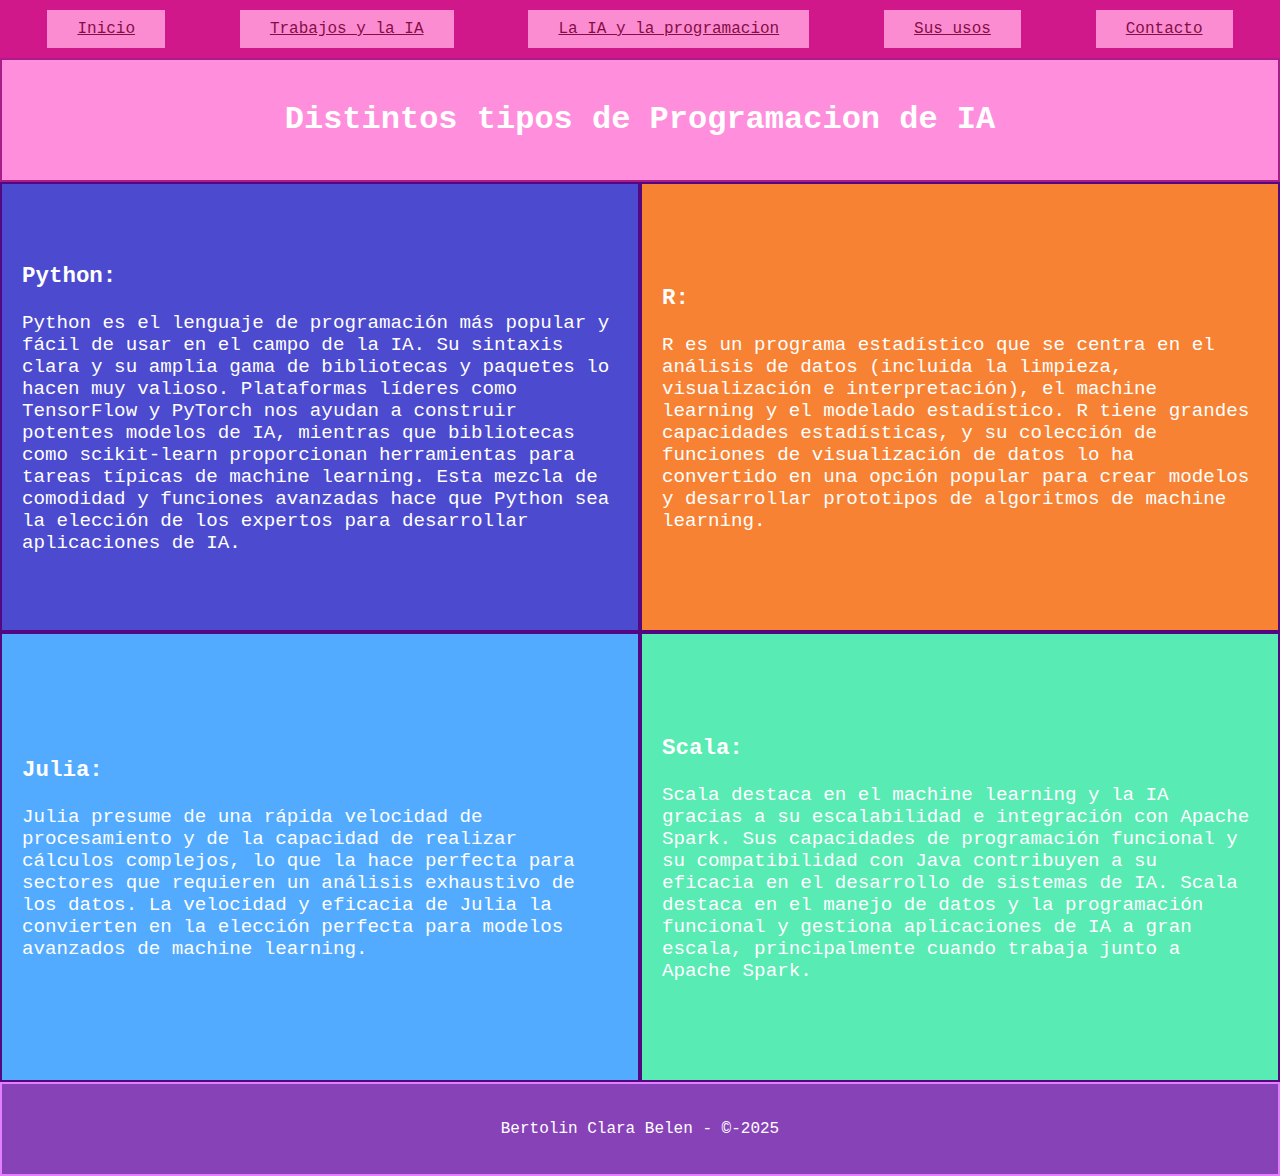
<file: pagina3.html>
<!DOCTYPE html>
<html lang="en">
<head>
    <meta charset="UTF-8">
    <meta name="viewport" content="width=device-width, initial-scale=1.0">
    <title>La IA y la programacion</title>
    <link rel="stylesheet" href="estilos.css">
</head>
<body>
    <nav>
        <a href="Index.html" class="nav-enlace">Inicio</a>
        <a href="pagina2.html" class="nav-enlace">Trabajos y la IA</a>
        <a href="pagina3.html" class="nav-enlace">La IA y la programacion</a>
        <a href="pagina4.html" class="nav-enlace">Sus usos</a>
        <a href="pagina5.html" class="nav-enlace">Contacto</a>
  </nav>
   <header><h1><center>Distintos tipos de Programacion de IA</center></h1></header>
  <div class="grid">
                   
        <section class="s1">
          <div class="container">
            <div class="columna-izquierda">
            <h3>Python:</h3>
            </div>
            <div class="columna-derecha">
                <p>Python es el lenguaje de programación más popular y fácil de usar en el campo de la IA. Su sintaxis clara y su amplia gama de bibliotecas y paquetes lo hacen muy valioso.
                Plataformas líderes como TensorFlow y PyTorch nos ayudan a construir potentes modelos de IA, mientras que bibliotecas como scikit-learn proporcionan herramientas para tareas típicas de machine learning. Esta mezcla de comodidad y funciones avanzadas hace que Python sea la elección de los expertos para desarrollar aplicaciones de IA. </p>
            </div>
          </div>
        </section>
        <section class="s2">
            <div class="container">
            <div class="columna-izquierda">
            <h3>R:</h3>
            </div>
            <div class="columna-derecha">
                <p>R es un programa estadístico que se centra en el análisis de datos (incluida la limpieza, visualización e interpretación), el machine learning y el modelado estadístico.
                R tiene grandes capacidades estadísticas, y su colección de funciones de visualización de datos lo ha convertido en una opción popular para crear modelos y desarrollar prototipos de algoritmos de machine learning. </p>
            </div>
          </div>

        </section>
        <section class="s3">
            <div class="container">
            <div class="columna-izquierda">
            <h3>Julia:</h3>
            </div>
            <div class="columna-derecha">
                <p>Julia presume de una rápida velocidad de procesamiento y de la capacidad de realizar cálculos complejos, lo que la hace perfecta para sectores que requieren un análisis exhaustivo de los datos.
                La velocidad y eficacia de Julia la convierten en la elección perfecta para modelos avanzados de machine learning. </p>
            </div>
          </div>
        </section>
        <section class="s4">
            <div class="container">
            <div class="columna-izquierda">
            <h3>Scala:</h3>
            </div>
            <div class="columna-derecha">
                <p>Scala destaca en el machine learning y la IA gracias a su escalabilidad e integración con Apache Spark. Sus capacidades de programación funcional y su compatibilidad con Java contribuyen a su eficacia en el desarrollo de sistemas de IA.
                Scala destaca en el manejo de datos y la programación funcional y gestiona aplicaciones de IA a gran escala, principalmente cuando trabaja junto a Apache Spark. </p>
            </div>
          </div>
        </section>
    </div>
    <footer>
        <p>Bertolin Clara Belen - &copy;-2025</p>
    </footer>
</body>

</html>
</file>
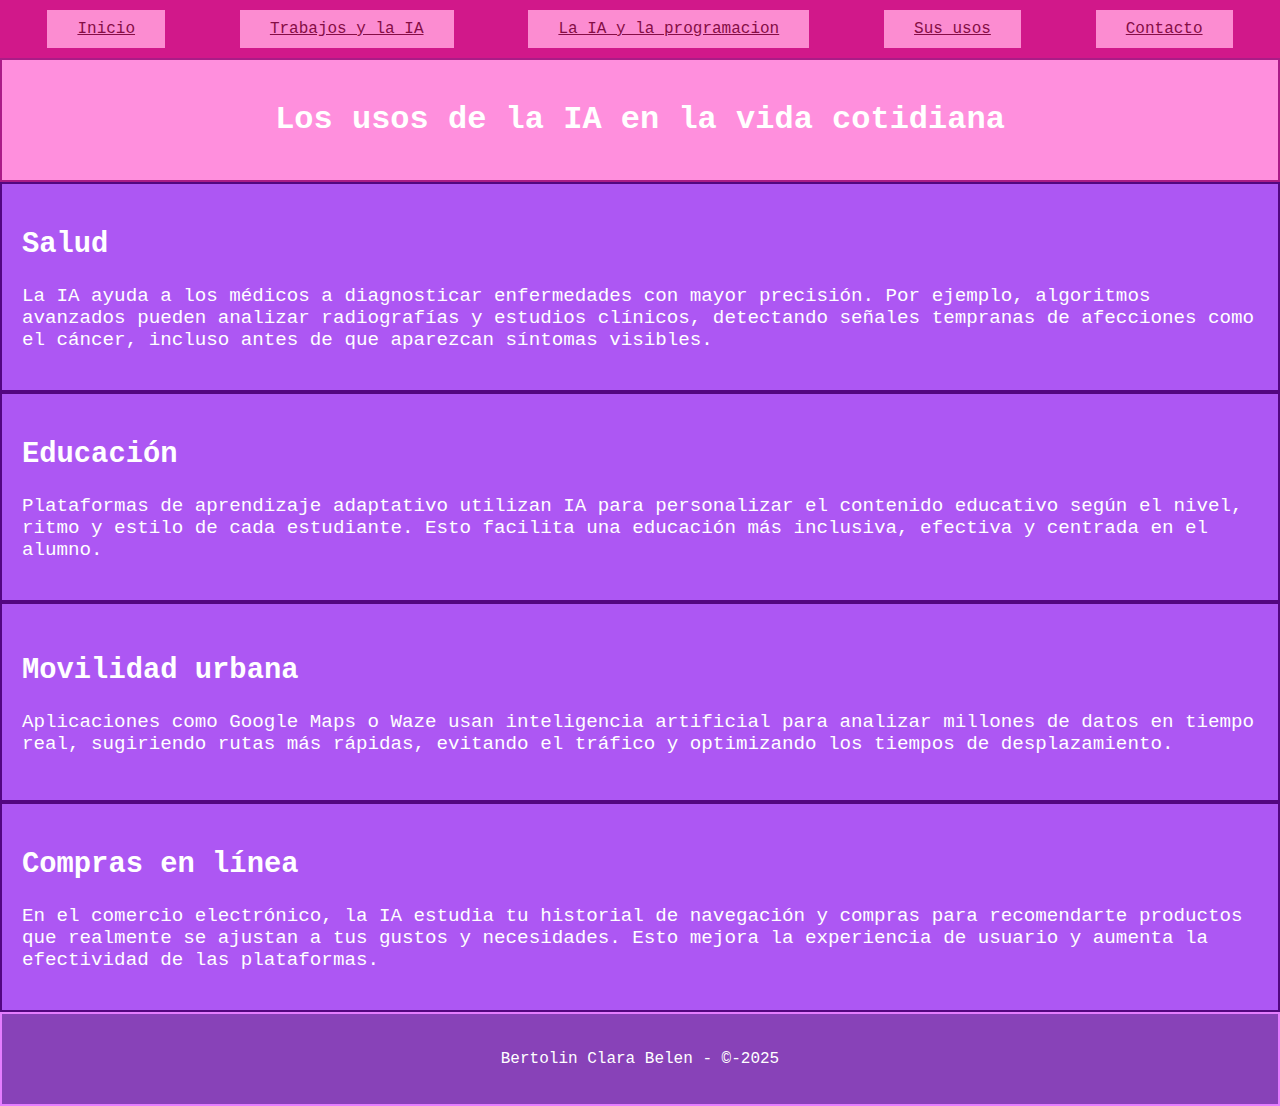
<file: pagina4.html>
<!DOCTYPE html>
<html lang="en">
<head>
    <meta charset="UTF-8">
    <meta name="viewport" content="width=device-width, initial-scale=1.0">
    <title>Los usos de la IA en la vida cotidiana</title>
    <link rel="stylesheet" href="estilos.css">
</head>
<body>
    <nav>
        <a href="Index.html" class="nav-enlace">Inicio</a>
        <a href="pagina2.html" class="nav-enlace">Trabajos y la IA</a>
        <a href="pagina3.html" class="nav-enlace">La IA y la programacion</a>
     <a href="pagina4.html" class="nav-enlace">Sus usos</a>
     <a href="pagina5.html" class="nav-enlace">Contacto</a>
  </nav>
  <header>
        <h1><center>Los usos de la IA en la vida cotidiana</center></h1>
    </header>
    <section>
        <div class="container">
        <div class="columna-izquierda">
         <h2>Salud </h2>
       </div>
       <div class="columna-derecha">
          <p> La IA ayuda a los médicos a diagnosticar enfermedades con mayor precisión. Por ejemplo, algoritmos avanzados pueden analizar radiografías y estudios clínicos, detectando señales tempranas de afecciones como el cáncer, incluso antes de que aparezcan síntomas visibles.
        </p>
       </div>
     </div>
    </section>
    <section>
        <div class="container">
            <div class="columna-izquierda">
                <h2>Educación</h2>
            </div>
            <div class="columna-derecha">
            <p>Plataformas de aprendizaje adaptativo utilizan IA para personalizar el contenido educativo según el nivel, ritmo y estilo de cada estudiante. Esto facilita una educación más inclusiva, efectiva y centrada en el alumno. </p>
            </div>
        </div>
    </section>
    <section>
        <div class="container">
            <div class="columna-izquierda">
                <h2>Movilidad urbana</h2>
            </div>
            <div class="columna-derecha">
                <p>Aplicaciones como Google Maps o Waze usan inteligencia artificial para analizar millones de datos en tiempo real, sugiriendo rutas más rápidas, evitando el tráfico y optimizando los tiempos de desplazamiento. </p>
            </div>
            
        </div>
       
    </section>
    <section>
        <div class="container">
            <div class="columna-izquierda">
                <h2>Compras en línea</h2>
            </div>
            <div class="columna-derecha">
                <p>En el comercio electrónico, la IA estudia tu historial de navegación y compras para recomendarte productos que realmente se ajustan a tus gustos y necesidades. Esto mejora la experiencia de usuario y aumenta la efectividad de las plataformas.</p>
            </div>
            
        </div>
       
    </section>
    <footer>
        <p>Bertolin Clara Belen - &copy;-2025</p>
    </footer>
</body>

</html>
</file>
<file: estilos.css>
body{
    background-color: firebrick;
    color: cornsilk;
    font-family: 'Courier New', Courier, monospace; margin: 0; padding: 0;
   }


   
   table {
      width: 50%;
      border-collapse: collapse;
      margin-top: 20px;
     }
       th, td {
      border: 1px solid #850d45;
      padding: 10px;
      text-align: left;
      }
      th {
      background-color: #fc8cd1;
      }

      .nav-enlace{
         background-color: #fc8cd1;
         color: #850d45;
         padding: 10px 30px;
      }
      .nav-enlace:hover{
         background-color: #690e46;
      }

      nav{
         background-color: #d1188a;
         padding: 10px;
         display: flex;
         justify-content: space-around;
      }
      .grid{
    display: grid;
    grid-template-columns: 1fr 1fr;
    grid-template-rows: 1fr 1fr;
    height: 100vh;
}
section{
    border: 1px solid #810c85;
    padding: 10px;
    box-sizing: border-box;
    display: flex;
    align-items: center;
    justify-content: center;
    font-size: 1.2rem;
}
.s1{ background-color: #4c4acf;}
.s2{ background-color: rgb(248, 130, 51);}
.s3{ background-color: rgb(82, 171, 255);}
.s4{ background-color: #58ebb3;}

header, section, footer{
    padding: 20px;
    color: white;
}
header{
    border: 2px solid #aa1c87;
    background-color: #ff8fdd;
}
section{
    border: 2px solid #530780;
    background-color: #ad57f3;
    min-height: 200px;
}
footer{
    border: 2px solid #e57dff;
    background-color:#8842b8 ;
    text-align: center;
}
</file>
